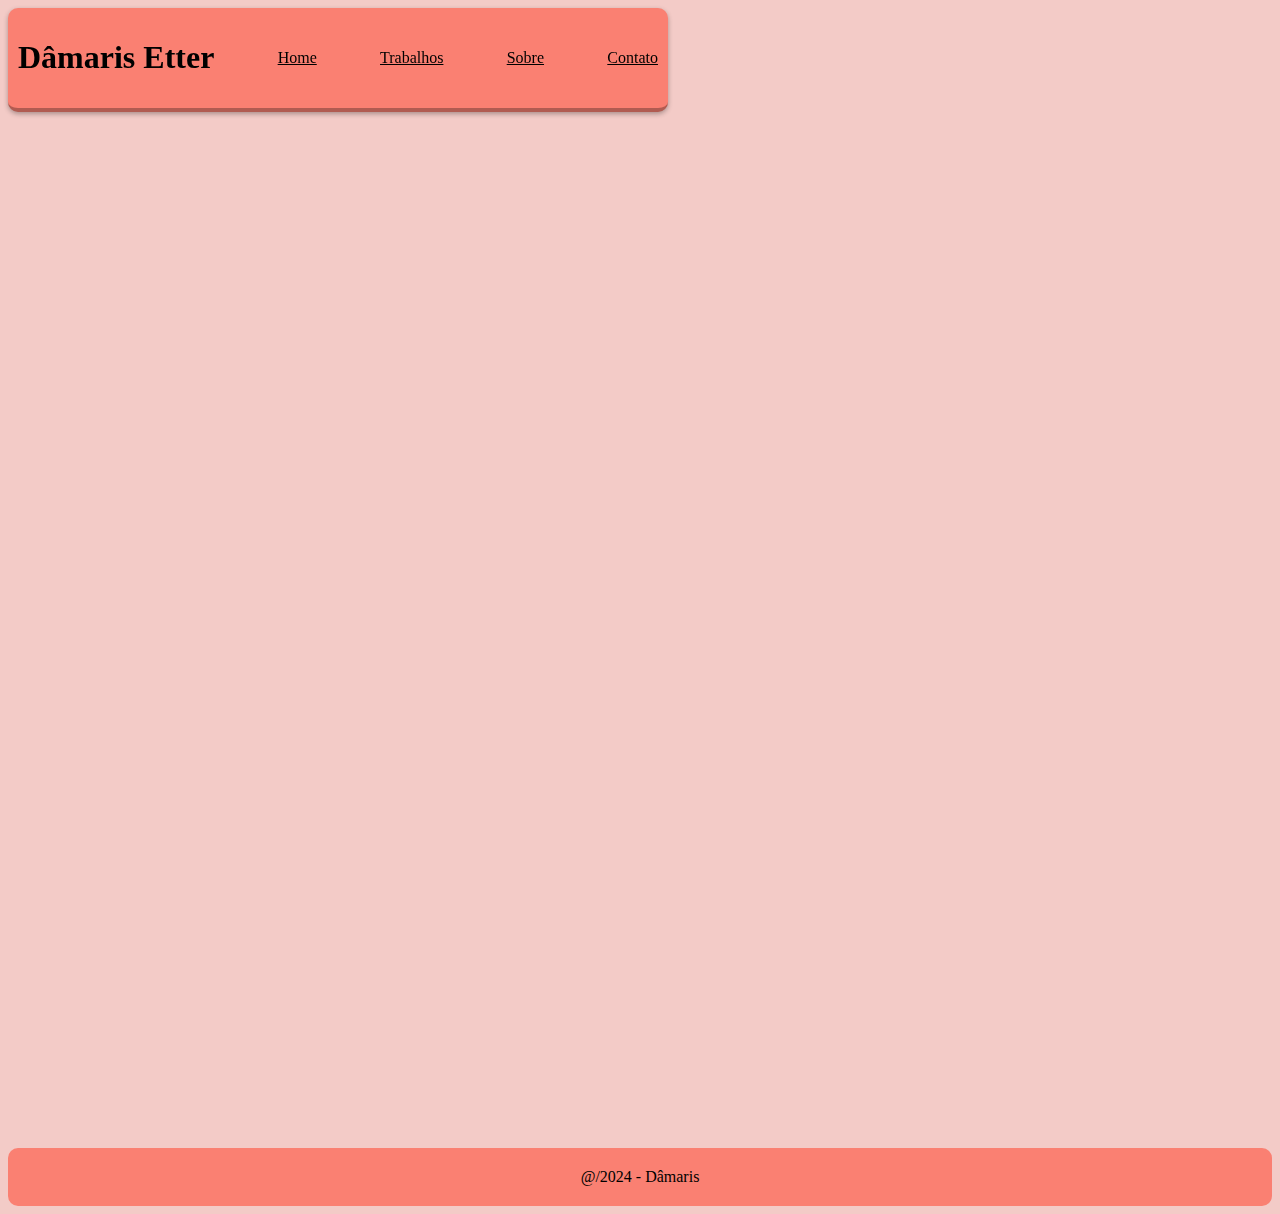
<file: portifólio dâmis/index.html>
<!DOCTYPE html>
<html lang="en">
<head>
    <meta charset="UTF-8">
    <meta name="viewport" content="width=device-width, initial-scale=1.0">
    <title>Document</title>
    <link rel="stylesheet" href="index.css">
</head>
<body>
    <header>
        <h1>Dâmaris Etter</h1>
        <a href="index.html">Home</a>
        <a href="indextrab.html">Trabalhos</a>
        <a href="indexinfo.html">Sobre</a>
        <a href="indexcont.html">Contato</a>
        
    </header>
       
    <main>
        
    
    </main>
 <footer>@/2024 - Dâmaris</footer>
</body>
</html>
</file>
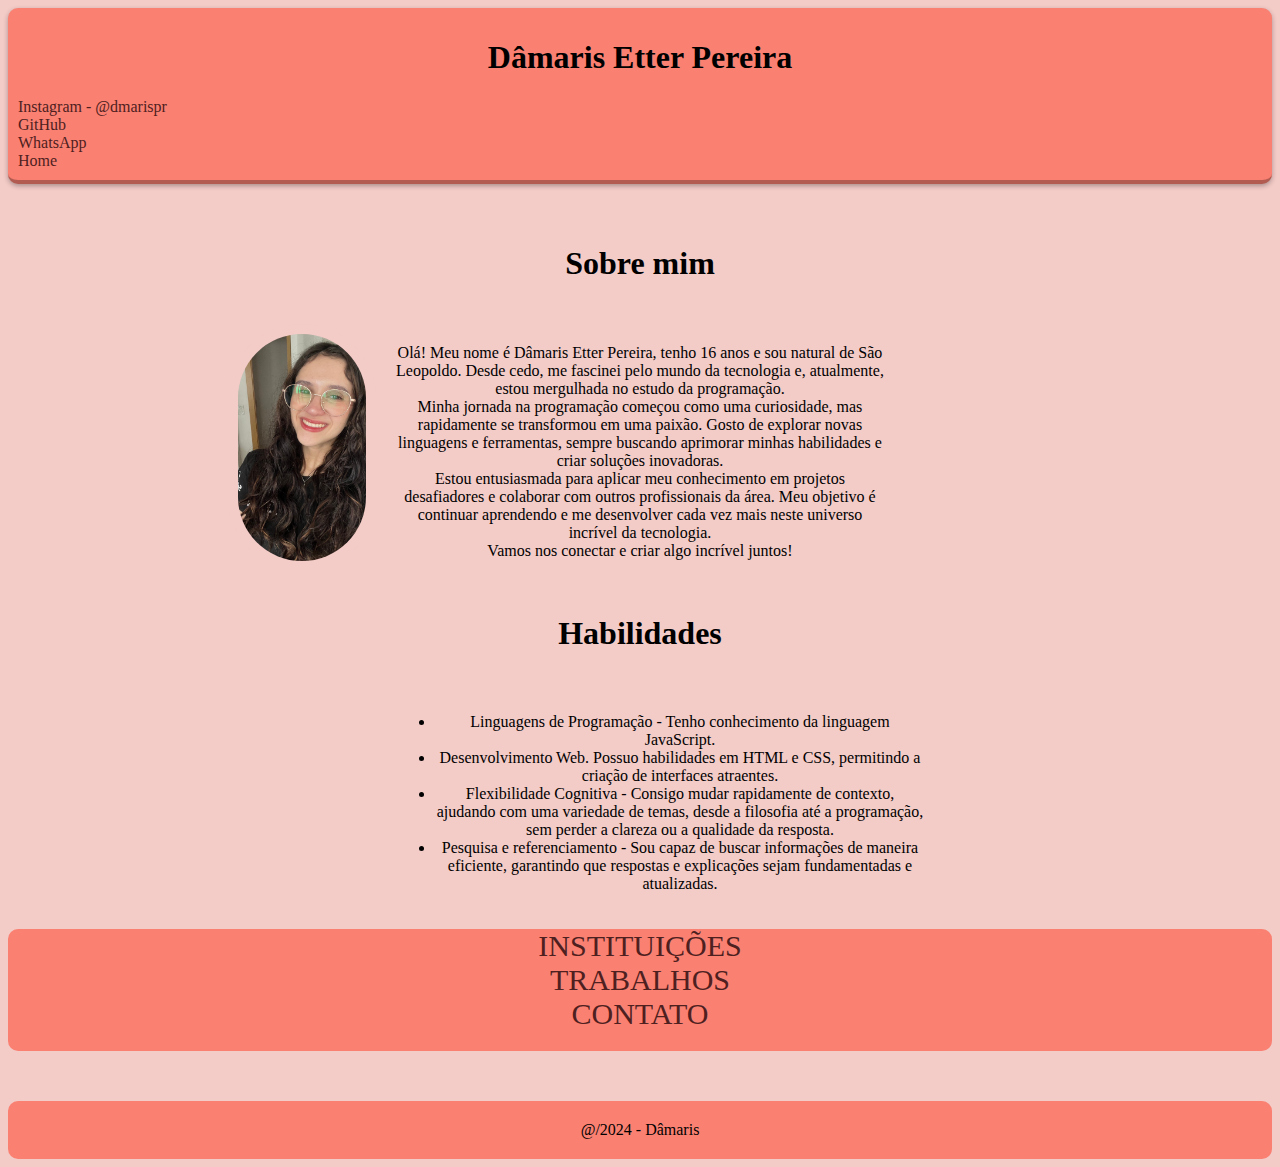
<file: portifolio-damis-main/portifólio dâmis/index.html>
<!DOCTYPE html>
<html lang="en">

<head>
    <meta charset="UTF-8">
    <meta name="viewport" content="width=device-width, initial-scale=1.0">
    <title>Document</title>
    <link rel="stylesheet" href="index.css">
</head>

<body>
    <header>
        <h1>Dâmaris Etter Pereira</h1>
        <a href="https://www.instagram.com/dmarispr/profilecard/?igsh=MTc4bTdicjU5cGc1Yg==">Instagram - @dmarispr</a>
        <a href="https://github.com/damisetter">GitHub</a>
        <a href="https://wa.me/5551995931274?text=Ol%C3%A1%20D%C3%A2maris%2C%20quero%20saber%20mais%20sobre%20seu%20trabalho!">WhatsApp</a>
        <a href="index.html">Home</a>
    </header>

    <main>
        <h1>Sobre mim</h1>
        <img src="imagens/Image.jfif" alt="">
        <p>Olá! Meu nome é Dâmaris Etter Pereira, tenho 16 anos e sou natural de São Leopoldo. Desde cedo, me fascinei
            pelo mundo da tecnologia e, atualmente, estou mergulhada no estudo da programação.</br>

            Minha jornada na programação começou como uma curiosidade, mas rapidamente se transformou em uma paixão.
            Gosto de explorar novas linguagens e ferramentas, sempre buscando aprimorar minhas habilidades e criar
            soluções inovadoras. </br>

            Estou entusiasmada para aplicar meu conhecimento em projetos desafiadores e colaborar com outros
            profissionais da área. Meu objetivo é continuar aprendendo e me desenvolver cada vez mais neste universo
            incrível da tecnologia. </br>

            Vamos nos conectar e criar algo incrível juntos!</p> </br>


            
        <h1>Habilidades</h1>
        <ul>
            <li>Linguagens de Programação - Tenho conhecimento da linguagem JavaScript.</li>
            <li>Desenvolvimento Web. Possuo habilidades em HTML e CSS, permitindo a criação de interfaces atraentes.</li>
            <li>Flexibilidade Cognitiva - Consigo mudar rapidamente de contexto, ajudando com uma variedade de temas, desde a filosofia até a programação, sem perder a clareza ou a qualidade da resposta.</li>
            <li>Pesquisa e referenciamento - Sou capaz de buscar informações de maneira eficiente, garantindo que respostas e explicações sejam fundamentadas e atualizadas.</li>
        </ul>

    </main>
    <nav>
        <a href="indexinsti.html">INSTITUIÇÕES</a> </br>
        <a href="indextrab.html">TRABALHOS </a> </br>
        <a href="indexcont.html">CONTATO</a>
    </nav>

    
    <footer>@/2024 - Dâmaris</footer>
</body>

</html>
</file>
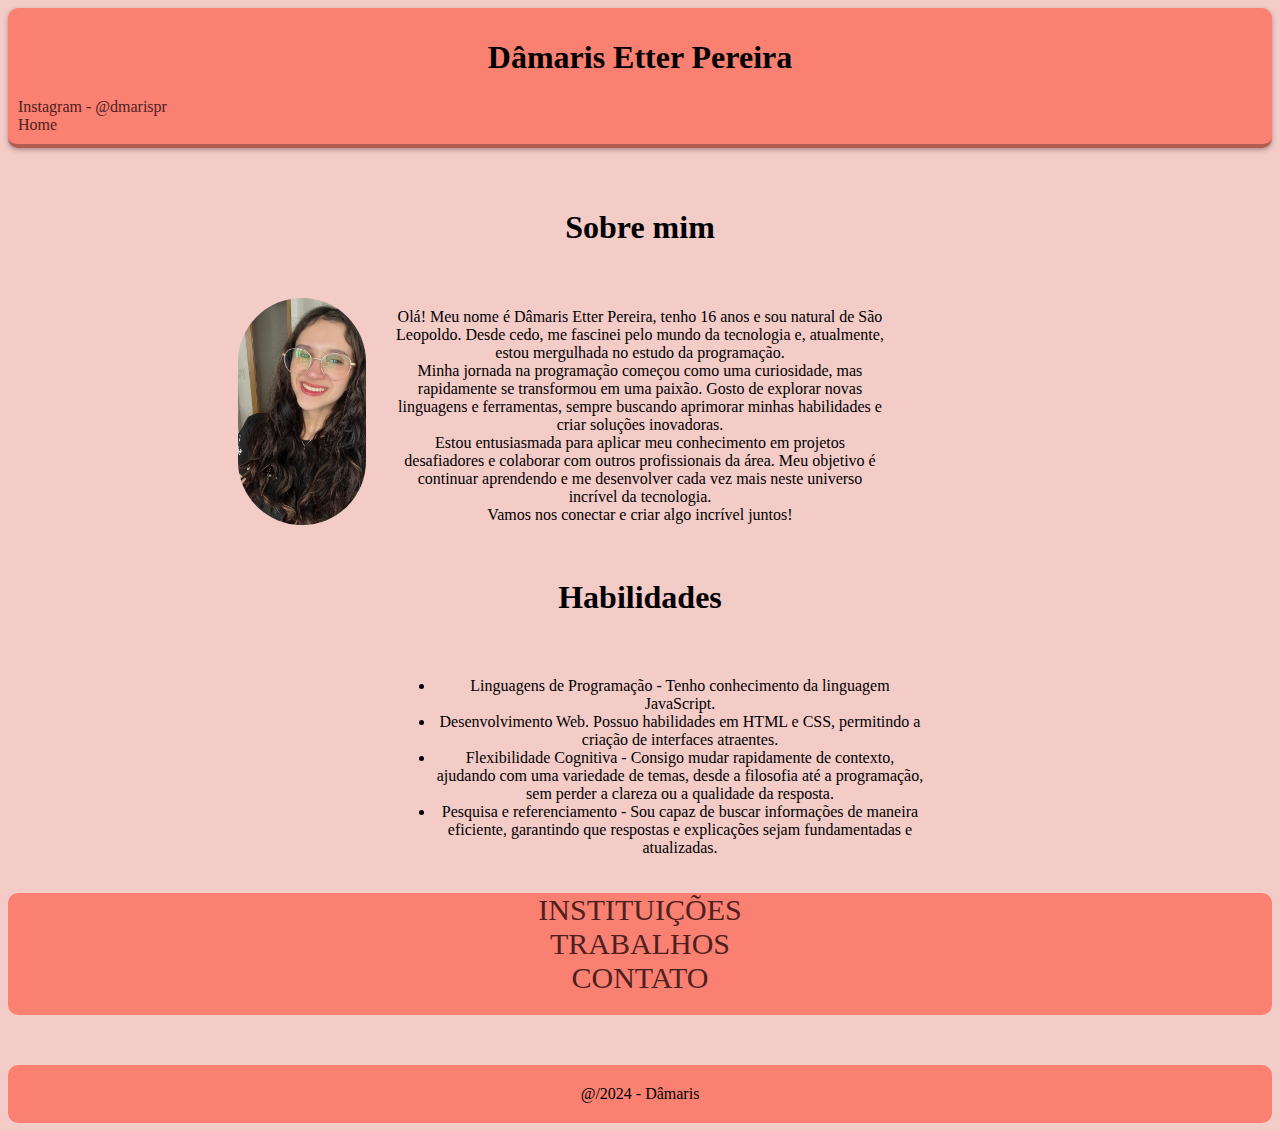
<file: portifolio-damis-main/portifolio-damis-main/portifólio dâmis/index.html>
<!DOCTYPE html>
<html lang="en">

<head>
    <meta charset="UTF-8">
    <meta name="viewport" content="width=device-width, initial-scale=1.0">
    <title>Document</title>
    <link rel="stylesheet" href="index.css">
</head>

<body>
    <header>
        <h1>Dâmaris Etter Pereira</h1>
        <a href="https://www.instagram.com/dmarispr/profilecard/?igsh=MTc4bTdicjU5cGc1Yg==">Instagram - @dmarispr</a>
        <a href="index.html">Home</a>
    </header>

    <main>
        <h1>Sobre mim</h1>
        <img src="imagens/Image.jfif" alt="">
        <p>Olá! Meu nome é Dâmaris Etter Pereira, tenho 16 anos e sou natural de São Leopoldo. Desde cedo, me fascinei
            pelo mundo da tecnologia e, atualmente, estou mergulhada no estudo da programação.</br>

            Minha jornada na programação começou como uma curiosidade, mas rapidamente se transformou em uma paixão.
            Gosto de explorar novas linguagens e ferramentas, sempre buscando aprimorar minhas habilidades e criar
            soluções inovadoras. </br>

            Estou entusiasmada para aplicar meu conhecimento em projetos desafiadores e colaborar com outros
            profissionais da área. Meu objetivo é continuar aprendendo e me desenvolver cada vez mais neste universo
            incrível da tecnologia. </br>

            Vamos nos conectar e criar algo incrível juntos!</p> </br>


            
        <h1>Habilidades</h1>
        <ul>
            <li>Linguagens de Programação - Tenho conhecimento da linguagem JavaScript.</li>
            <li>Desenvolvimento Web. Possuo habilidades em HTML e CSS, permitindo a criação de interfaces atraentes.</li>
            <li>Flexibilidade Cognitiva - Consigo mudar rapidamente de contexto, ajudando com uma variedade de temas, desde a filosofia até a programação, sem perder a clareza ou a qualidade da resposta.</li>
            <li>Pesquisa e referenciamento - Sou capaz de buscar informações de maneira eficiente, garantindo que respostas e explicações sejam fundamentadas e atualizadas.</li>
        </ul>

    </main>
    <nav>
        <a href="indexinsti.html">INSTITUIÇÕES</a> </br>
        <a href="indextrab.html">TRABALHOS </a> </br>
        <a href="indexcont.html">CONTATO</a>
    </nav>

    
    <footer>@/2024 - Dâmaris</footer>
</body>

</html>
</file>
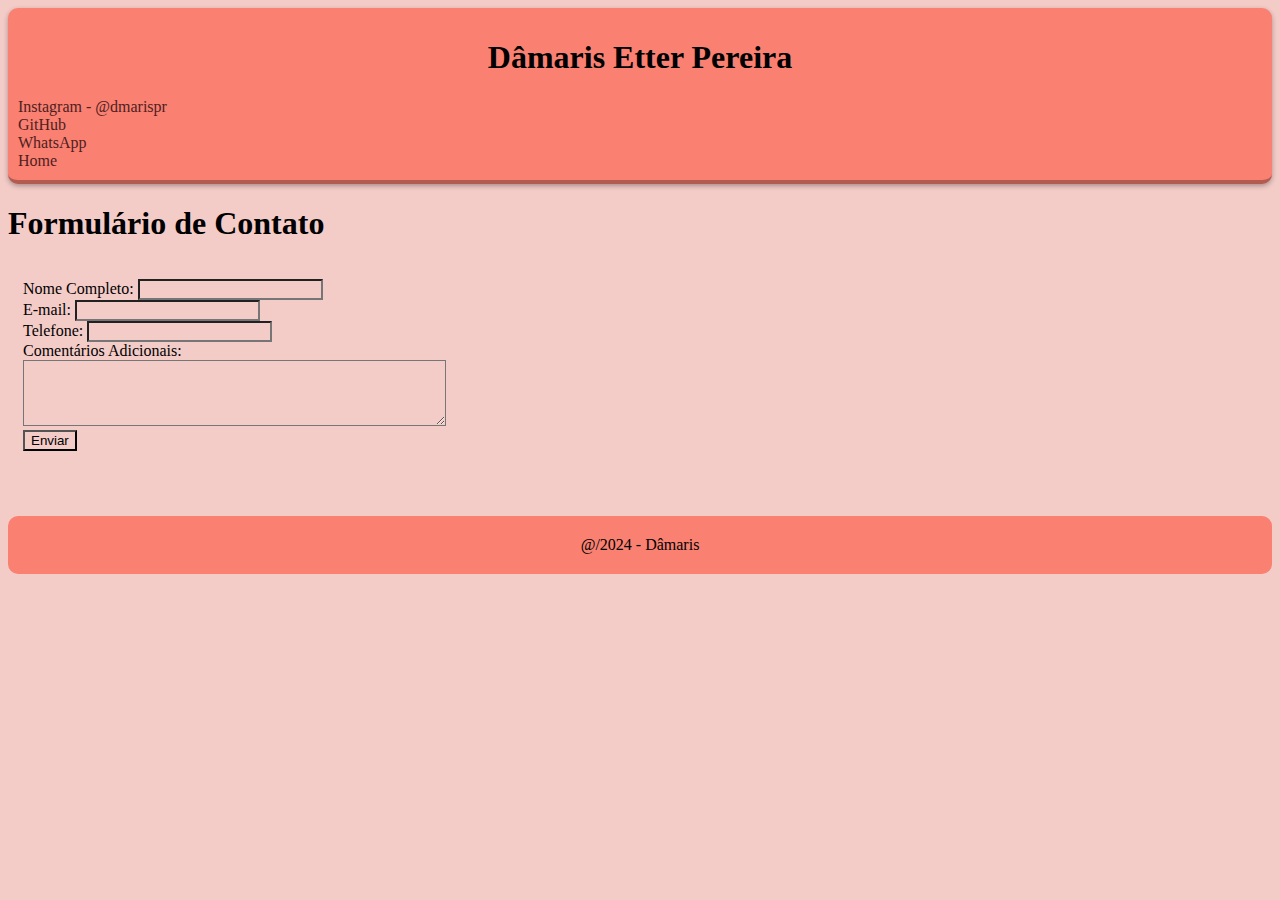
<file: portifolio-damis-main/portifólio dâmis/indexcont.html>
<!DOCTYPE html>
<html lang="en">
<head>
    <meta charset="UTF-8">
    <meta name="viewport" content="width=device-width, initial-scale=1.0">
    <title>Document</title>
    <link rel="stylesheet" href="indexcont.css">
</head>
<body>
    <header>
        <h1>Dâmaris Etter Pereira</h1>
        <a href="https://www.instagram.com/dmarispr/profilecard/?igsh=MTc4bTdicjU5cGc1Yg==">Instagram - @dmarispr</a>
        <a href="https://github.com/damisetter">GitHub</a>
        <a href="https://wa.me/5551995931274?text=Ol%C3%A1%20D%C3%A2maris%2C%20quero%20saber%20mais%20sobre%20seu%20trabalho!">WhatsApp</a>
        <a href="index.html">Home</a>
    </header>
    <main>
        <h1>Formulário de Contato</h1>
    <form action="#" method="post">
        <label for="nome">Nome Completo:</label>
        <input type="text" id="nome" name="nome" required></br>

        <label for="email">E-mail:</label>
        <input type="email" id="email" name="email" required></br>

        <label for="telefone">Telefone:</label>
        <input type="tel" id="telefone" name="telefone" required></br>

        <label for="comentarios">Comentários Adicionais:</label><br>
        <textarea id="comentarios" name="comentarios" rows="4" cols="50"></textarea></br>
        

        <input type="submit" value="Enviar">
    </form>
    </main>



    <footer>@/2024 - Dâmaris</footer>
</body>
</html>
</file>
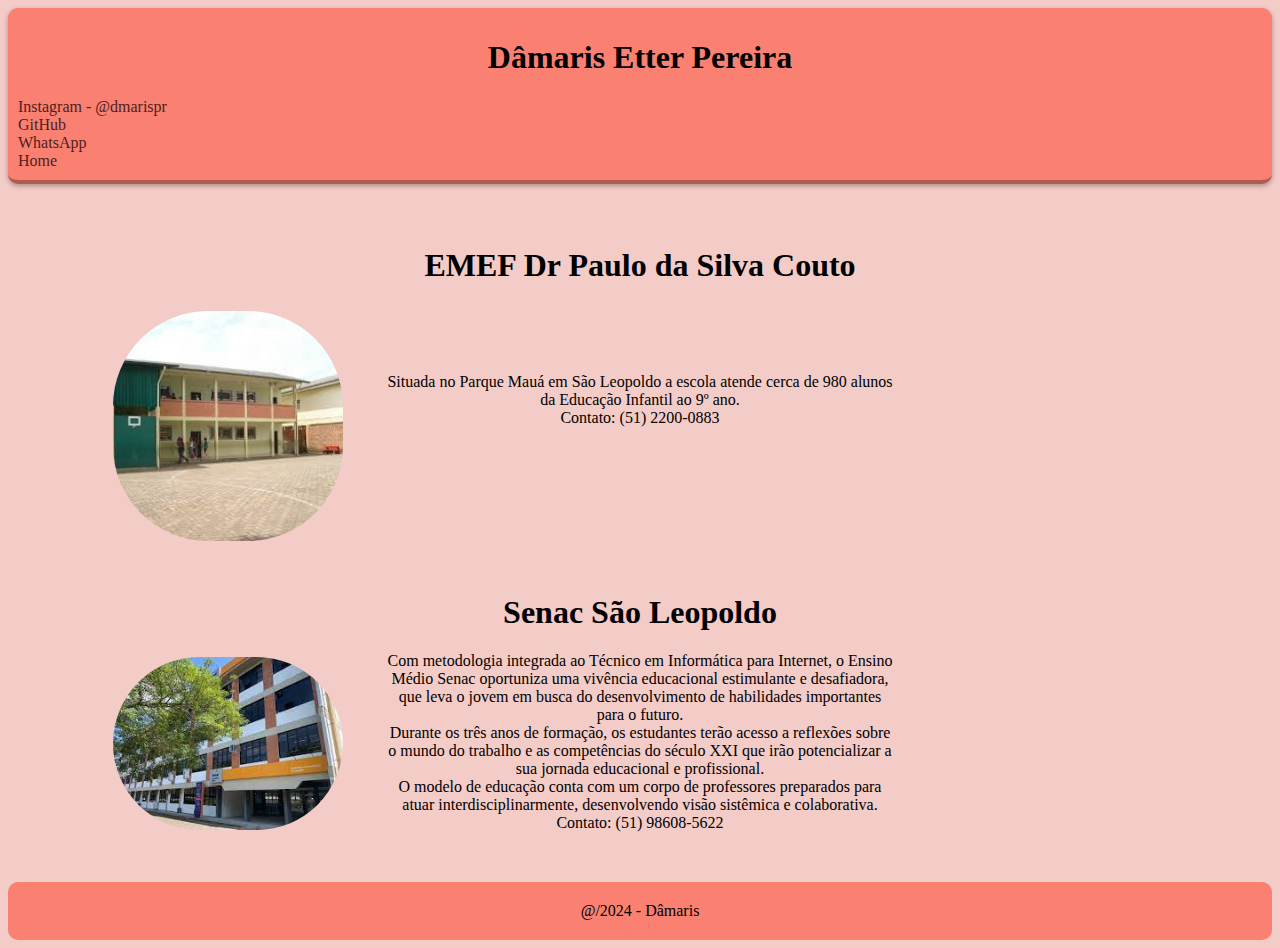
<file: portifolio-damis-main/portifólio dâmis/indexinsti.html>
<!DOCTYPE html>
<html lang="en">
 
<head>
    <meta charset="UTF-8">
    <meta name="viewport" content="width=device-width, initial-scale=1.0">
    <title>Document</title>
    <link rel="stylesheet" href="indexinsti.css">
</head>
 
<body>
    <header>
        <h1>Dâmaris Etter Pereira</h1>
        <a href="https://www.instagram.com/dmarispr/profilecard/?igsh=MTc4bTdicjU5cGc1Yg==">Instagram - @dmarispr</a>
        <a href="https://github.com/damisetter">GitHub</a>
        <a href="https://wa.me/5551995931274?text=Ol%C3%A1%20D%C3%A2maris%2C%20quero%20saber%20mais%20sobre%20seu%20trabalho!">WhatsApp</a>
        <a href="index.html">Home</a>
    </header>
 
    <main>
        <h1 id="titulo-pc">EMEF Dr Paulo da Silva Couto</h1>
          <img id="paulo-couto" src="imagens/paulo couto.jfif" alt="paulo couto">
        <p id="paragrafo-pc">Situada no Parque Mauá em São Leopoldo a escola atende cerca de 980 alunos da Educação Infantil ao 9º ano.  </br>
            Contato:  (51) 2200-0883
        </p>
       
     
 
 
 
        <h1>Senac São Leopoldo</h1>
        <img id="senac-rs"  src="imagens/senac sao leo.jfif" alt="senac são leopoldo">
 
        <p  id="paragrafo-senac">Com metodologia integrada ao Técnico em Informática para Internet, o Ensino Médio Senac oportuniza uma
            vivência educacional estimulante e desafiadora, que leva o jovem em busca do desenvolvimento de habilidades
            importantes para o futuro.
            </br>
            Durante os três anos de formação, os estudantes terão acesso a reflexões sobre o mundo do trabalho e as
            competências do século XXI que irão potencializar a sua jornada educacional e profissional.</br>
            O modelo de educação conta com um corpo de professores preparados para atuar interdisciplinarmente,
            desenvolvendo visão sistêmica e colaborativa. </br>
            Contato:  (51) 98608-5622
        </p>
    </main>
 
    <footer>@/2024 - Dâmaris</footer>
 
</body>
 
</html>
</file>
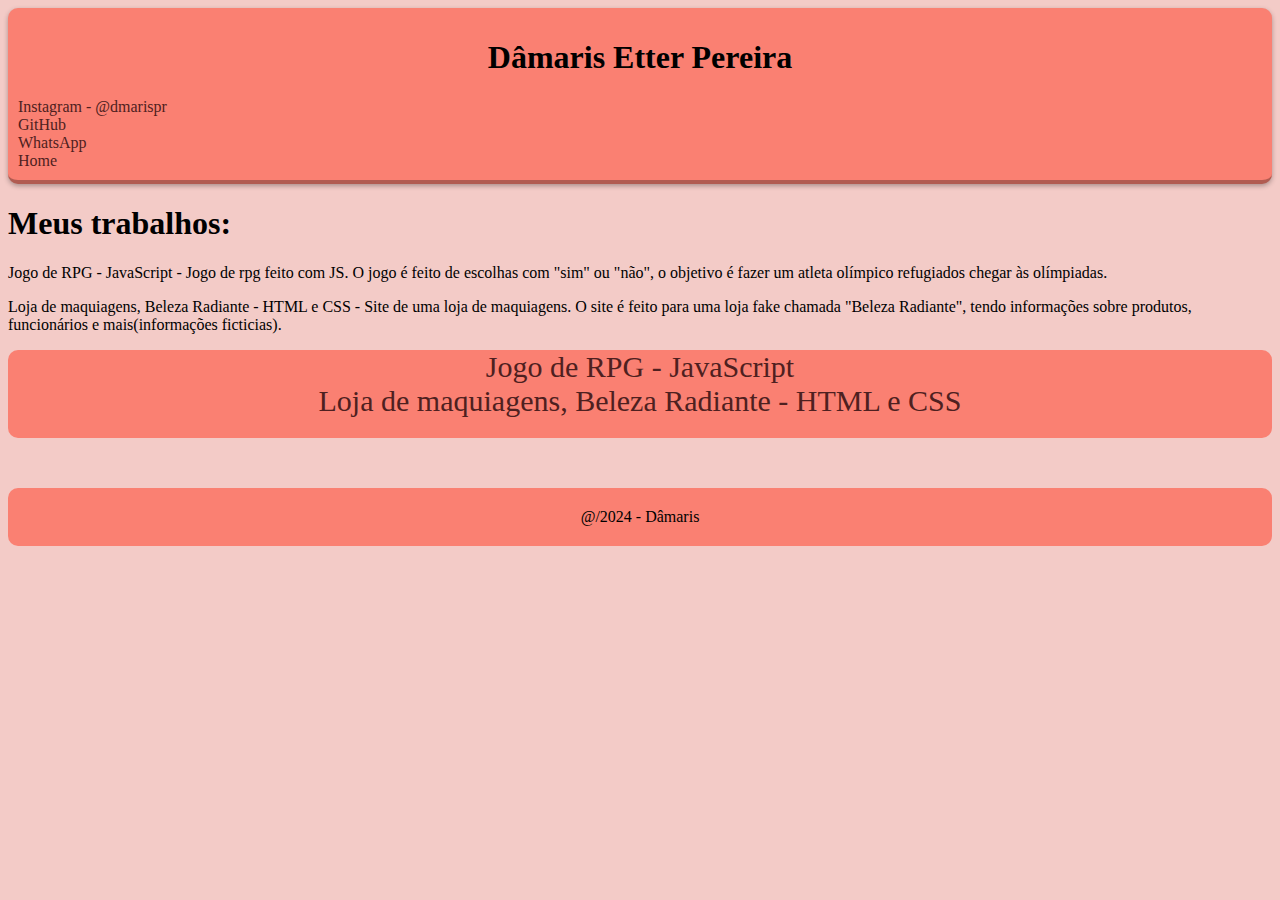
<file: portifolio-damis-main/portifólio dâmis/indextrab.html>
<!DOCTYPE html>
<html lang="en">

<head>
    <meta charset="UTF-8">
    <meta name="viewport" content="width=device-width, initial-scale=1.0">
    <title>Document</title>
    <link rel="stylesheet" href="indexlojaejogo.css">
</head>

<body>
    <header>
        <h1>Dâmaris Etter Pereira</h1>
        <a href="https://www.instagram.com/dmarispr/profilecard/?igsh=MTc4bTdicjU5cGc1Yg==">Instagram - @dmarispr</a>
        <a href="https://github.com/damisetter">GitHub</a>
        <a href="https://wa.me/5551995931274?text=Ol%C3%A1%20D%C3%A2maris%2C%20quero%20saber%20mais%20sobre%20seu%20trabalho!">WhatsApp</a>
        <a href="index.html">Home</a>
    </header>

    <main>
       <h1>Meus trabalhos:</h1>
       <p>Jogo de RPG - JavaScript - Jogo de rpg feito com JS. O jogo é feito de escolhas com "sim" ou "não", o objetivo é fazer um atleta olímpico refugiados chegar às olímpiadas.</p>
       <p>Loja de maquiagens, Beleza Radiante - HTML e CSS - Site de uma loja de maquiagens. O site é feito para uma loja fake chamada "Beleza Radiante", tendo informações sobre produtos, funcionários e mais(informações ficticias).</p>
    </main>
    <nav>
         <a href="indexjogo.html">Jogo de RPG - JavaScript</a></br>
        <a href="indexloja.html">Loja de maquiagens, Beleza Radiante - HTML e CSS</a>
    </nav>

    <footer>@/2024 - Dâmaris</footer>

</body>

</html>
</file>
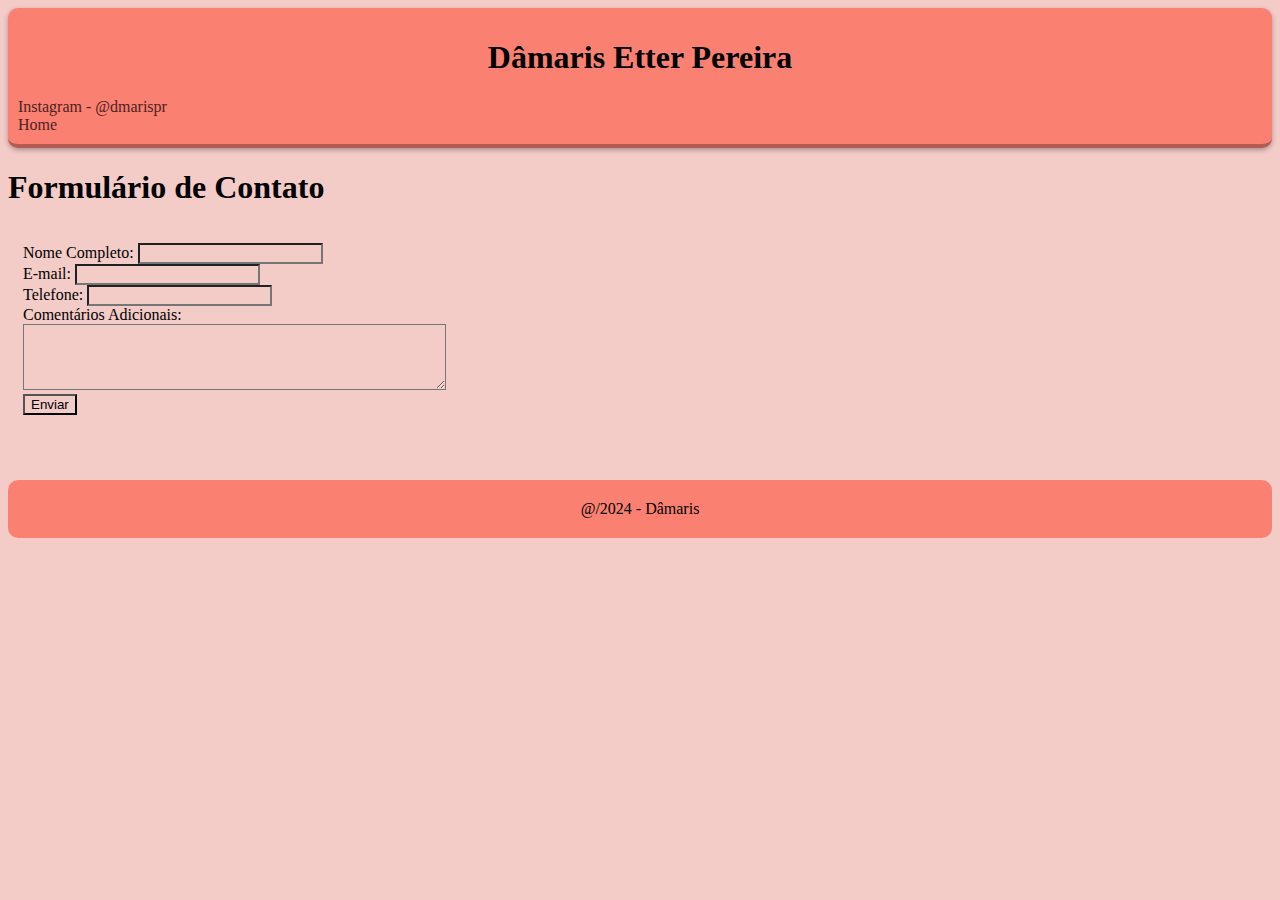
<file: portifolio-damis-main/portifolio-damis-main/portifólio dâmis/indexcont.html>
<!DOCTYPE html>
<html lang="en">
<head>
    <meta charset="UTF-8">
    <meta name="viewport" content="width=device-width, initial-scale=1.0">
    <title>Document</title>
    <link rel="stylesheet" href="indexcont.css">
</head>
<body>
    <header>
        <h1>Dâmaris Etter Pereira</h1>
        <a href="https://www.instagram.com/dmarispr/profilecard/?igsh=MTc4bTdicjU5cGc1Yg==">Instagram - @dmarispr</a>
        <a href="index.html">Home</a>
    </header>
    <main>
        <h1>Formulário de Contato</h1>
    <form action="#" method="post">
        <label for="nome">Nome Completo:</label>
        <input type="text" id="nome" name="nome" required></br>

        <label for="email">E-mail:</label>
        <input type="email" id="email" name="email" required></br>

        <label for="telefone">Telefone:</label>
        <input type="tel" id="telefone" name="telefone" required></br>

        <label for="comentarios">Comentários Adicionais:</label><br>
        <textarea id="comentarios" name="comentarios" rows="4" cols="50"></textarea></br>
        

        <input type="submit" value="Enviar">
    </form>
    </main>



    <footer>@/2024 - Dâmaris</footer>
</body>
</html>
</file>
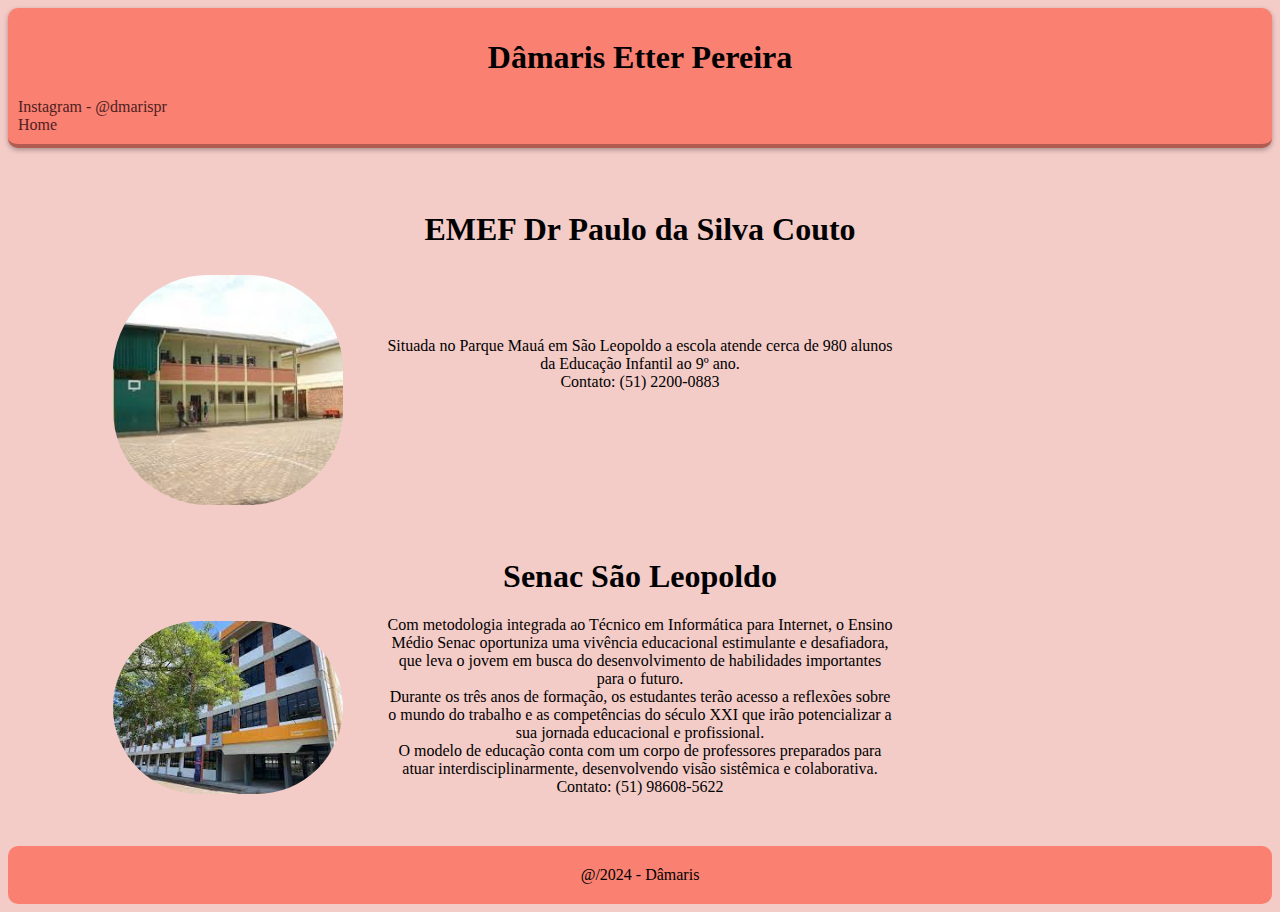
<file: portifolio-damis-main/portifolio-damis-main/portifólio dâmis/indexinsti.html>
<!DOCTYPE html>
<html lang="en">

<head>
    <meta charset="UTF-8">
    <meta name="viewport" content="width=device-width, initial-scale=1.0">
    <title>Document</title>
    <link rel="stylesheet" href="indexinsti.css">
</head>

<body>
    <header>
        <h1>Dâmaris Etter Pereira</h1>
        <a href="https://www.instagram.com/dmarispr/profilecard/?igsh=MTc4bTdicjU5cGc1Yg==">Instagram - @dmarispr</a>
        <a href="index.html">Home</a>
    </header>

    <main>
        <h1 id="titulo-pc">EMEF Dr Paulo da Silva Couto</h1>
          <img id="paulo-couto" src="imagens/paulo couto.jfif" alt="paulo couto">
        <p id="paragrafo-pc">Situada no Parque Mauá em São Leopoldo a escola atende cerca de 980 alunos da Educação Infantil ao 9º ano.  </br>
            Contato:  (51) 2200-0883
        </p>
        
      



        <h1>Senac São Leopoldo</h1>
        <img id="senac-rs"  src="imagens/senac sao leo.jfif" alt="senac são leopoldo">

        <p  id="paragrafo-senac">Com metodologia integrada ao Técnico em Informática para Internet, o Ensino Médio Senac oportuniza uma
            vivência educacional estimulante e desafiadora, que leva o jovem em busca do desenvolvimento de habilidades
            importantes para o futuro.
            </br>
            Durante os três anos de formação, os estudantes terão acesso a reflexões sobre o mundo do trabalho e as
            competências do século XXI que irão potencializar a sua jornada educacional e profissional.</br>
            O modelo de educação conta com um corpo de professores preparados para atuar interdisciplinarmente,
            desenvolvendo visão sistêmica e colaborativa. </br>
            Contato:  (51) 98608-5622
        </p>
    </main>

    <footer>@/2024 - Dâmaris</footer>

</body>

</html>
</file>
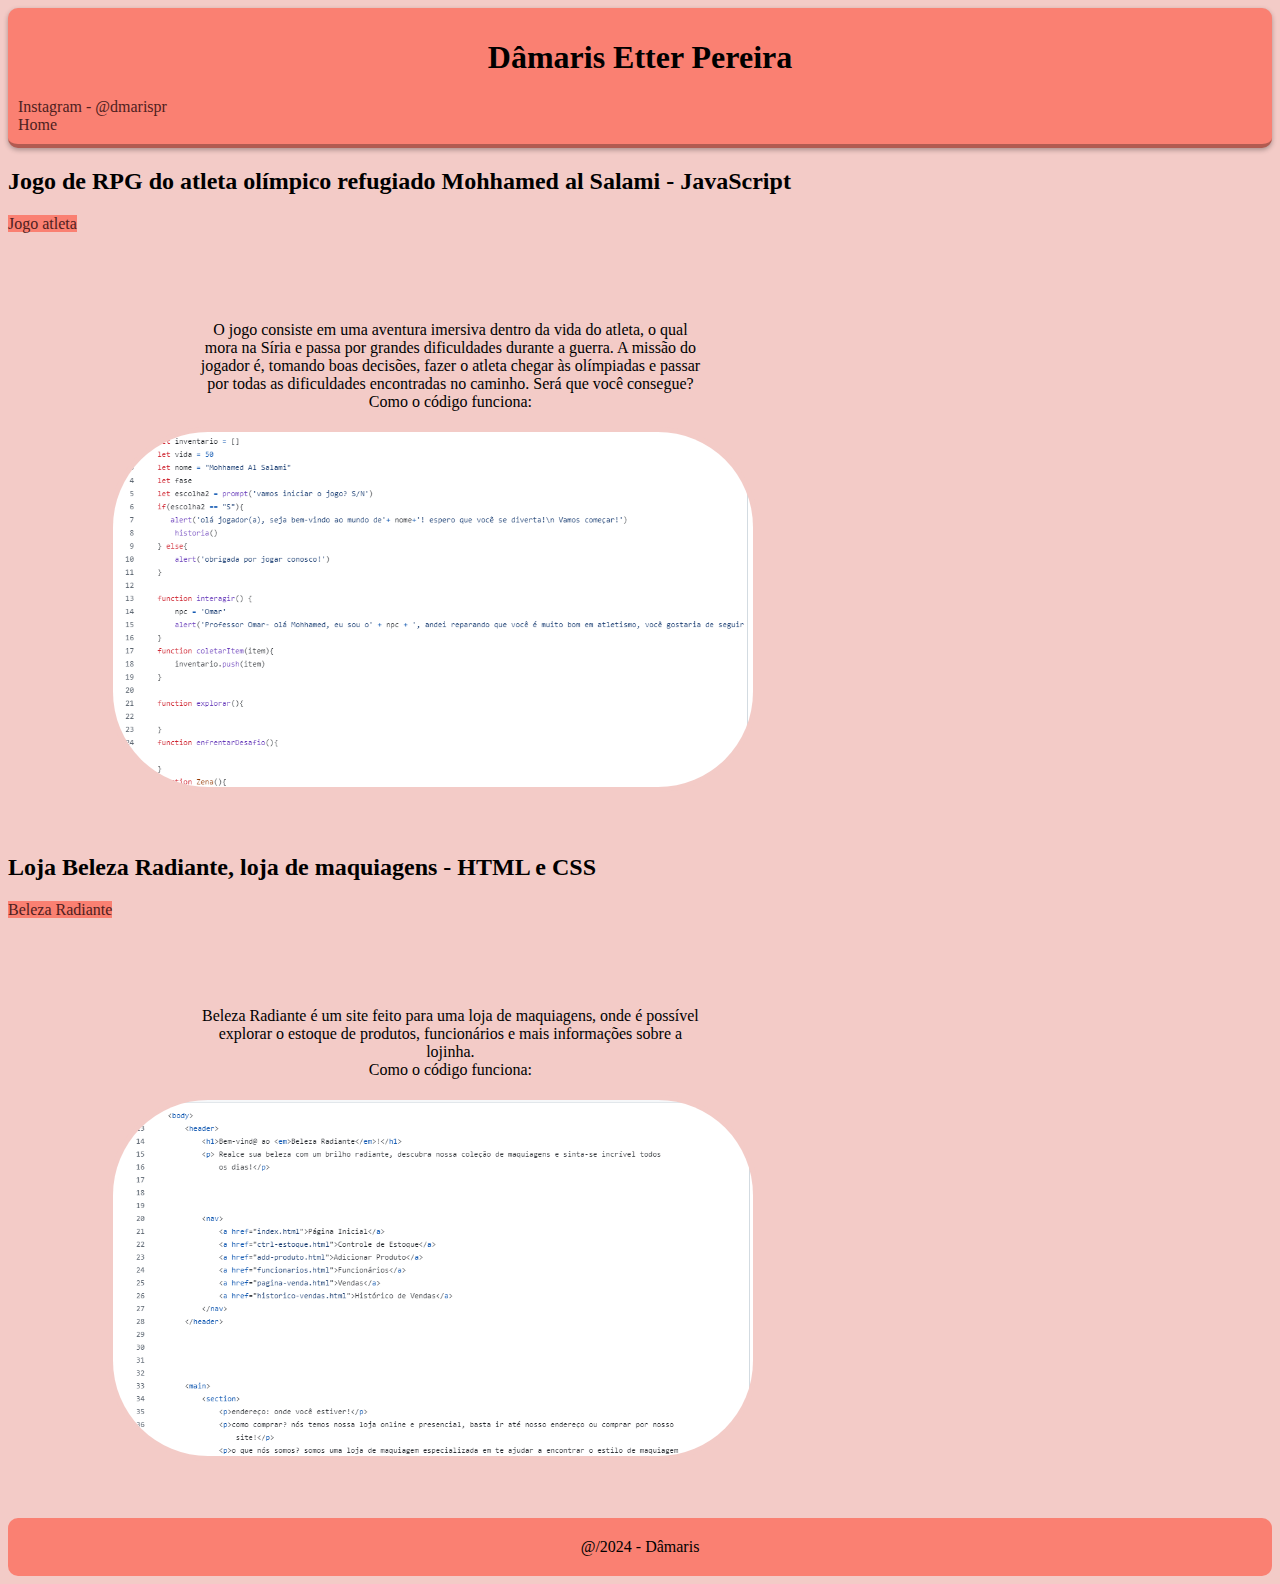
<file: portifolio-damis-main/portifolio-damis-main/portifólio dâmis/indextrab.html>
<!DOCTYPE html>
<html lang="en">
<head>
    <meta charset="UTF-8">
    <meta name="viewport" content="width=device-width, initial-scale=1.0">
    <title>Document</title>
    <link rel="stylesheet" href="indextrab.css">

</head>
<body>
    <header>
        <h1>Dâmaris Etter Pereira</h1>
        <a href="https://www.instagram.com/dmarispr/profilecard/?igsh=MTc4bTdicjU5cGc1Yg==">Instagram - @dmarispr</a>
        <a href="index.html">Home</a>
    </header>

    <main>
        

<h2>Jogo de RPG do atleta olímpico refugiado Mohhamed al Salami - JavaScript</h2>
<a href="https://github.com/damisetter/ensinoMedioSenac/tree/main/refugiados%20jogo">Jogo atleta</a>

<p>O jogo consiste em uma aventura imersiva dentro da vida do atleta, o qual mora na Síria e passa por grandes dificuldades durante a guerra. A missão do jogador é, tomando boas decisões, fazer o atleta chegar às olímpiadas e passar por todas as dificuldades encontradas no caminho. Será que você consegue? </br>
    Como o código funciona:
    

</p>
<img src="imagens/Captura de tela 2024-10-17 154143.png" alt="">



<h2 id="beleza-titulo">Loja Beleza Radiante, loja de maquiagens - HTML e CSS</h2>

<a href="https://github.com/damisetter/lojinha-belezaradiante">Beleza Radiante</a>

<p id="paragrafo-beleza">Beleza Radiante é um site feito para uma loja de maquiagens, onde é possível explorar o estoque de produtos, funcionários e mais informações sobre a lojinha.</br>
    Como o código funciona:
   
    

</p>
 <img src="imagens/Captura de tela lojinha.png" alt="">





    </main>
  
        
    

    <footer>@/2024 - Dâmaris</footer>

    
</body>
</html>
</file>
<file: portifólio dâmis/index.css>
*{
background-color: rgb(243, 203, 199);

}
header{
    display: flex;
    justify-content: space-between;
    align-items: center;
    padding: 10px;
    background-color: salmon;
    color: black;
    position: fixed;
    width: 50%;

    border-radius: 10px; 
    box-shadow: 0 2px 5px rgba(0, 0, 0, 0.3);

    margin-bottom: 20px; 
    border-bottom: 4px solid rgb(177, 91, 81);
   
   
}
header h1{
    background-color: salmon;
}
header a{
    background-color: salmon;
    color: black;
}
a:hover {
    text-decoration: underline; 
}
footer{
    background-color:salmon ;
    padding: 20px;
            text-align: center;
            border-radius: 10px; 

}
main{
    height: 1100px; /* Define uma altura fixa */
    padding: 20px;
}
</file>
<file: portifolio-damis-main/portifólio dâmis/index.css>
* {
    background-color: rgb(243, 203, 199);
}

header {
    display: flex;
    flex-direction: column;
    padding: 10px;
    background-color: salmon;
    color: black;

    border-radius: 10px;
    box-shadow: 0 2px 5px rgba(0, 0, 0, 0.3);

    margin-bottom: 20px;
    border-bottom: 4px solid rgb(177, 91, 81);
}

header h1 {
    background-color: salmon;
    text-align: center;
}

header a {
    background-color: salmon;
    color: rgb(78, 32, 32);
    text-decoration: none;
    transition: color 0.3s;


}

a:hover {
    text-decoration: none;
    color: brown;
}

footer {
    background-color: salmon;
    padding: 20px;
    text-align: center;
    border-radius: 10px;
    margin-top: 50px;

}

main {
    height: 100%;
    padding: 20px;
}

img {
    width: 10%;
    padding: 10px;
    border-radius: 100px;
    margin-left: 200px;
    margin-top: 20px;
    position: sticky;
    position: absolute;
}

main h1 {
    color: black;
    transform-origin: top left;
    text-align: center;
}

p {
    position: static;
    text-align: center;
    margin-left: 30%;
    margin-top: 5%;
    width: 40%;
}

ul {
    position: static;
    text-align: center;
    margin-left: 30%;
    margin-top: 5%;
    width: 40%;
}

nav a {
    background-color: salmon;
    font-size: 30px;
    text-decoration: none;
    color: rgb(78, 32, 32);
}

nav {
    background-color: salmon;
    padding-bottom: 20px;
    text-align: center;
    border-radius: 10px;
}
</file>
<file: portifolio-damis-main/portifolio-damis-main/portifólio dâmis/index.css>
* {
    background-color: rgb(243, 203, 199);
}

header {
    display: flex;
    flex-direction: column;
    padding: 10px;
    background-color: salmon;
    color: black;

    border-radius: 10px;
    box-shadow: 0 2px 5px rgba(0, 0, 0, 0.3);

    margin-bottom: 20px;
    border-bottom: 4px solid rgb(177, 91, 81);
}

header h1 {
    background-color: salmon;
    text-align: center;
}

header a {
    background-color: salmon;
    color: rgb(78, 32, 32);
    text-decoration: none;
    transition: color 0.3s;


}

a:hover {
    text-decoration: none;
    color: brown;
}

footer {
    background-color: salmon;
    padding: 20px;
    text-align: center;
    border-radius: 10px;
    margin-top: 50px;

}

main {
    height: 100%;
    padding: 20px;
}

img {
    width: 10%;
    padding: 10px;
    border-radius: 100px;
    margin-left: 200px;
    margin-top: 20px;
    position: sticky;
    position: absolute;
}

main h1 {
    color: black;
    transform-origin: top left;
    text-align: center;
}

p {
    position: static;
    text-align: center;
    margin-left: 30%;
    margin-top: 5%;
    width: 40%;
}

ul {
    position: static;
    text-align: center;
    margin-left: 30%;
    margin-top: 5%;
    width: 40%;
}

nav a {
    background-color: salmon;
    font-size: 30px;
    text-decoration: none;
    color: rgb(78, 32, 32);
}

nav {
    background-color: salmon;
    padding-bottom: 20px;
    text-align: center;
    border-radius: 10px;
}
</file>
<file: portifolio-damis-main/portifólio dâmis/indexcont.css>
* {
    background-color: rgb(243, 203, 199);
}

header {
    display: flex;
    flex-direction: column;
    padding: 10px;
    background-color: salmon;
    color: black;

    border-radius: 10px;
    box-shadow: 0 2px 5px rgba(0, 0, 0, 0.3);

    margin-bottom: 20px;
    border-bottom: 4px solid rgb(177, 91, 81);
}

header h1 {
    background-color: salmon;
    text-align: center;
}

header a {
    background-color: salmon;
    color: rgb(78, 32, 32);
    text-decoration: none;
    transition: color 0.3s;


}

a:hover {
    text-decoration: none;
    color: brown;
}

footer {
    background-color: salmon;
    padding: 20px;
    text-align: center;
    border-radius: 10px;
    margin-top: 50px;

}
form {
   
    padding: 15px;
    margin: auto;
}
</file>
<file: portifolio-damis-main/portifólio dâmis/indexinsti.css>
* {
    background-color: rgb(243, 203, 199);
}
header {
    display: flex;
    flex-direction: column;
    padding: 10px;
    background-color: salmon;
    color: black;

    border-radius: 10px;
    box-shadow: 0 2px 5px rgba(0, 0, 0, 0.3);

    margin-bottom: 20px;
    border-bottom: 4px solid rgb(177, 91, 81);
}
header h1 {
    background-color: salmon;
    text-align: center;
}
header a {
    background-color: salmon;
    color: rgb(78, 32, 32);
    text-decoration: none;
    transition: color 0.3s;

}
a:hover {
    text-decoration: none;
    color: brown;
}
footer {
    background-color: salmon;
    padding: 20px;
    text-align: center;
    border-radius: 10px;
    margin-top: 50px;

}


main h1 {
    text-align: center;
}

#senac-rs{
    width: 18%;
    padding: 5px;
    border-radius: 100px;
    margin-left: 100px;
   
    position: sticky;
    position: absolute;
}
#paulo-couto{
    width: 18%;
    padding: 5px;
    border-radius: 100px;
    margin-left: 100px;
    
   
    position: sticky;
    position: absolute;
}


#paragrafo-pc{
    position: static;
    text-align: center;
    margin-left: 30%;
    margin-top: 7%;
    width: 40%;
    height: 200px;
}
#titulo-pc{
    text-align: center;
    margin-top: 5%;
}
#paragrafo-senac {
    position: static;
    text-align: center;
    margin-left: 30%;
    margin-top: 0%;
    width: 40%;
}
a{
    color: rgb(78, 32, 32);
    text-decoration: none;
    transition: color 0.3s;

}
</file>
<file: portifolio-damis-main/portifólio dâmis/indexlojaejogo.css>
* {
    background-color: rgb(243, 203, 199);
}

header {
    display: flex;
    flex-direction: column;
    padding: 10px;
    background-color: salmon;
    color: black;

    border-radius: 10px;
    box-shadow: 0 2px 5px rgba(0, 0, 0, 0.3);

    margin-bottom: 20px;
    border-bottom: 4px solid rgb(177, 91, 81);
}

header h1 {
    background-color: salmon;
    text-align: center;
}

header a {
    background-color: salmon;
    color: rgb(78, 32, 32);
    text-decoration: none;
    transition: color 0.3s;


}

nav a {
    background-color: salmon;
    font-size: 30px;
    text-decoration: none;
    color: rgb(78, 32, 32);
}

nav {
    background-color: salmon;
    padding-bottom: 20px;
    text-align: center;
    border-radius: 10px;
}

a:hover {
    text-decoration: none;
    color: brown;
}


footer {
    background-color: salmon;
    padding: 20px;
    text-align: center;
    border-radius: 10px;
    margin-top: 50px;

}
</file>
<file: portifolio-damis-main/portifolio-damis-main/portifólio dâmis/indexcont.css>
* {
    background-color: rgb(243, 203, 199);
}

header {
    display: flex;
    flex-direction: column;
    padding: 10px;
    background-color: salmon;
    color: black;

    border-radius: 10px;
    box-shadow: 0 2px 5px rgba(0, 0, 0, 0.3);

    margin-bottom: 20px;
    border-bottom: 4px solid rgb(177, 91, 81);
}

header h1 {
    background-color: salmon;
    text-align: center;
}

header a {
    background-color: salmon;
    color: rgb(78, 32, 32);
    text-decoration: none;
    transition: color 0.3s;


}

a:hover {
    text-decoration: none;
    color: brown;
}

footer {
    background-color: salmon;
    padding: 20px;
    text-align: center;
    border-radius: 10px;
    margin-top: 50px;

}
form {
   
    padding: 15px;
    margin: auto;
}
</file>
<file: portifolio-damis-main/portifolio-damis-main/portifólio dâmis/indexinsti.css>
* {
    background-color: rgb(243, 203, 199);
}
header {
    display: flex;
    flex-direction: column;
    padding: 10px;
    background-color: salmon;
    color: black;

    border-radius: 10px;
    box-shadow: 0 2px 5px rgba(0, 0, 0, 0.3);

    margin-bottom: 20px;
    border-bottom: 4px solid rgb(177, 91, 81);
}
header h1 {
    background-color: salmon;
    text-align: center;
}
header a {
    background-color: salmon;
    color: rgb(78, 32, 32);
    text-decoration: none;
    transition: color 0.3s;

}
a:hover {
    text-decoration: none;
    color: brown;
}
footer {
    background-color: salmon;
    padding: 20px;
    text-align: center;
    border-radius: 10px;
    margin-top: 50px;

}


main h1 {
    text-align: center;
}

#senac-rs{
    width: 18%;
    padding: 5px;
    border-radius: 100px;
    margin-left: 100px;
   
    position: sticky;
    position: absolute;
}
#paulo-couto{
    width: 18%;
    padding: 5px;
    border-radius: 100px;
    margin-left: 100px;
    
   
    position: sticky;
    position: absolute;
}


#paragrafo-pc{
    position: static;
    text-align: center;
    margin-left: 30%;
    margin-top: 7%;
    width: 40%;
    height: 200px;
}
#titulo-pc{
    text-align: center;
    margin-top: 5%;
}
#paragrafo-senac {
    position: static;
    text-align: center;
    margin-left: 30%;
    margin-top: 0%;
    width: 40%;
}
a{
    color: rgb(78, 32, 32);
    text-decoration: none;
    transition: color 0.3s;

}
</file>
<file: portifolio-damis-main/portifolio-damis-main/portifólio dâmis/indextrab.css>
* {
    background-color: rgb(243, 203, 199);
}

header {
    display: flex;
    flex-direction: column;
    padding: 10px;
    background-color: salmon;
    color: black;

    border-radius: 10px;
    box-shadow: 0 2px 5px rgba(0, 0, 0, 0.3);

    margin-bottom: 20px;
    border-bottom: 4px solid rgb(177, 91, 81);
}

header h1 {
    background-color: salmon;
    text-align: center;
}

header a {
    background-color: salmon;
    color: rgb(78, 32, 32);
    text-decoration: none;
    transition: color 0.3s;


}

a {
    background-color: salmon;
    text-decoration: none;
    color: rgb(78, 32, 32);
}

a:hover {
    text-decoration: none;
    color: brown;
}


footer {
    background-color: salmon;
    padding: 20px;
    text-align: center;
    border-radius: 10px;
    margin-top: 50px;

}

p {
    position: static;
    text-align: center;
    margin-left: 15%;
    margin-top: 7%;
    width: 40%;
}

img {

    width: 50%;
    padding: 5px;
    border-radius: 100px;
    margin-left: 100px;
    
   
    position: sticky;
    position: absolute;

}
main{
    height: 1300px;
}
#beleza-titulo{
    margin-top: 35%;

}
#paragrafo-beleza{
    position: static;
    text-align: center;
    margin-left: 15%;
  
    width: 40%;
}
</file>
